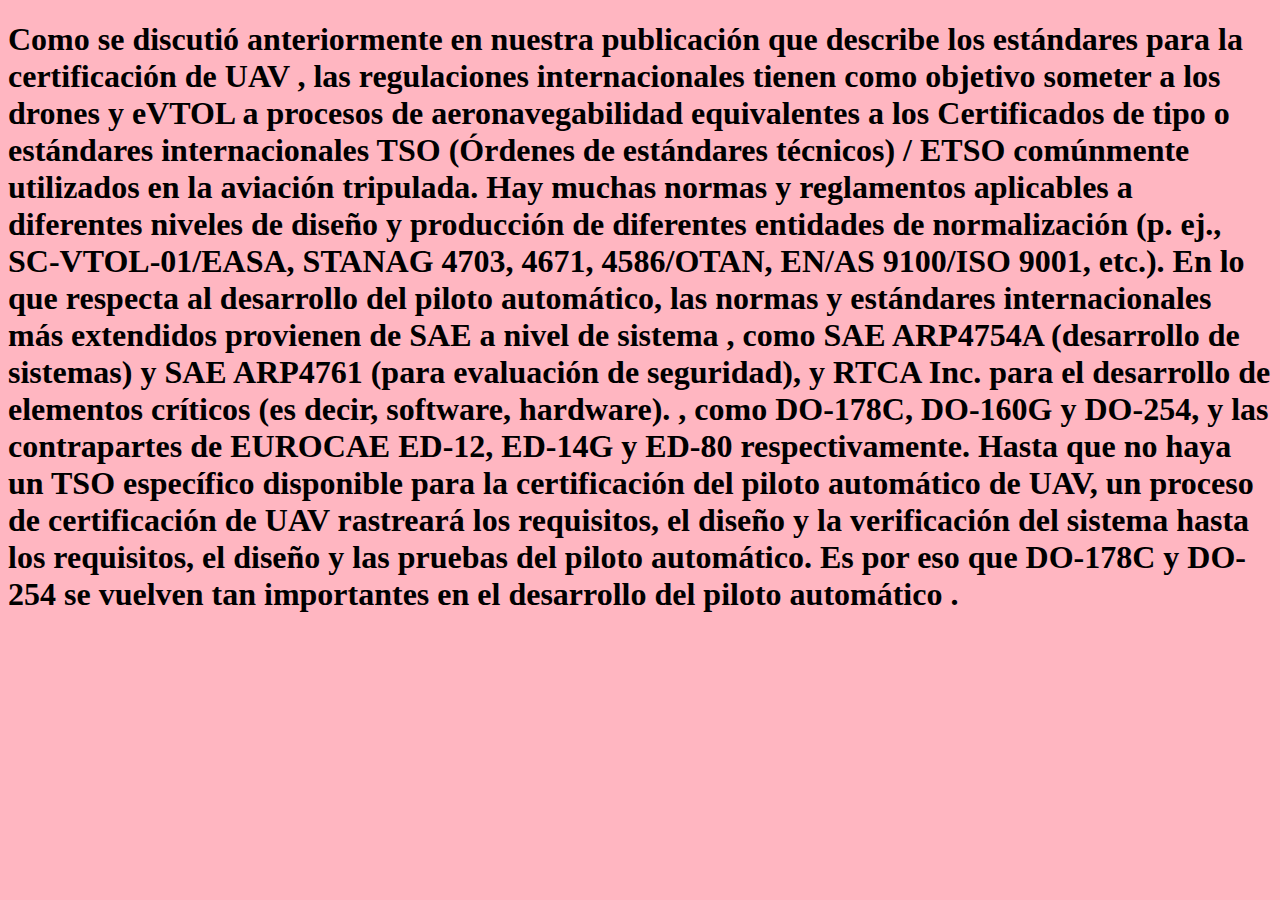
<file: index/espacial.html>
<!DOCTYPE html>
<html lang="en">
<head>
    <meta charset="UTF-8">
    <meta http-equiv="X-UA-Compatible" content="IE=edge">
    <meta name="viewport" content="width=device-width, initial-scale=1.0">
    <title>Document</title>
</head>
<body bgcolor="lightpink" text="black">
    <h1> Como se discutió anteriormente en nuestra publicación que describe los  estándares para la certificación de UAV , las regulaciones internacionales tienen como objetivo someter a los drones y eVTOL a procesos de aeronavegabilidad equivalentes a los  Certificados de tipo o estándares internacionales TSO  (Órdenes de estándares técnicos)  / ETSO  comúnmente utilizados en la aviación tripulada. 

        Hay muchas normas y reglamentos aplicables a diferentes niveles de diseño y producción de diferentes entidades de normalización (p. ej., SC-VTOL-01/EASA, STANAG 4703, 4671, 4586/OTAN, EN/AS 9100/ISO 9001, etc.). En lo que respecta al desarrollo del piloto automático,  las normas y estándares internacionales más extendidos provienen de SAE a nivel de sistema , como SAE ARP4754A (desarrollo de sistemas) y SAE ARP4761 (para evaluación de seguridad), y RTCA Inc. para el desarrollo de elementos críticos (es decir, software, hardware). , como DO-178C, DO-160G y DO-254, y las contrapartes de EUROCAE ED-12, ED-14G y ED-80 respectivamente.
        
        Hasta que no haya un TSO específico disponible para la certificación del piloto automático de UAV, un proceso de certificación de UAV rastreará los requisitos, el diseño y la verificación del sistema hasta los requisitos, el diseño y las pruebas del piloto automático. Es por eso que DO-178C y DO-254 se vuelven tan importantes en el desarrollo del piloto automático .</h1>
        
</body>
</html>
</file>
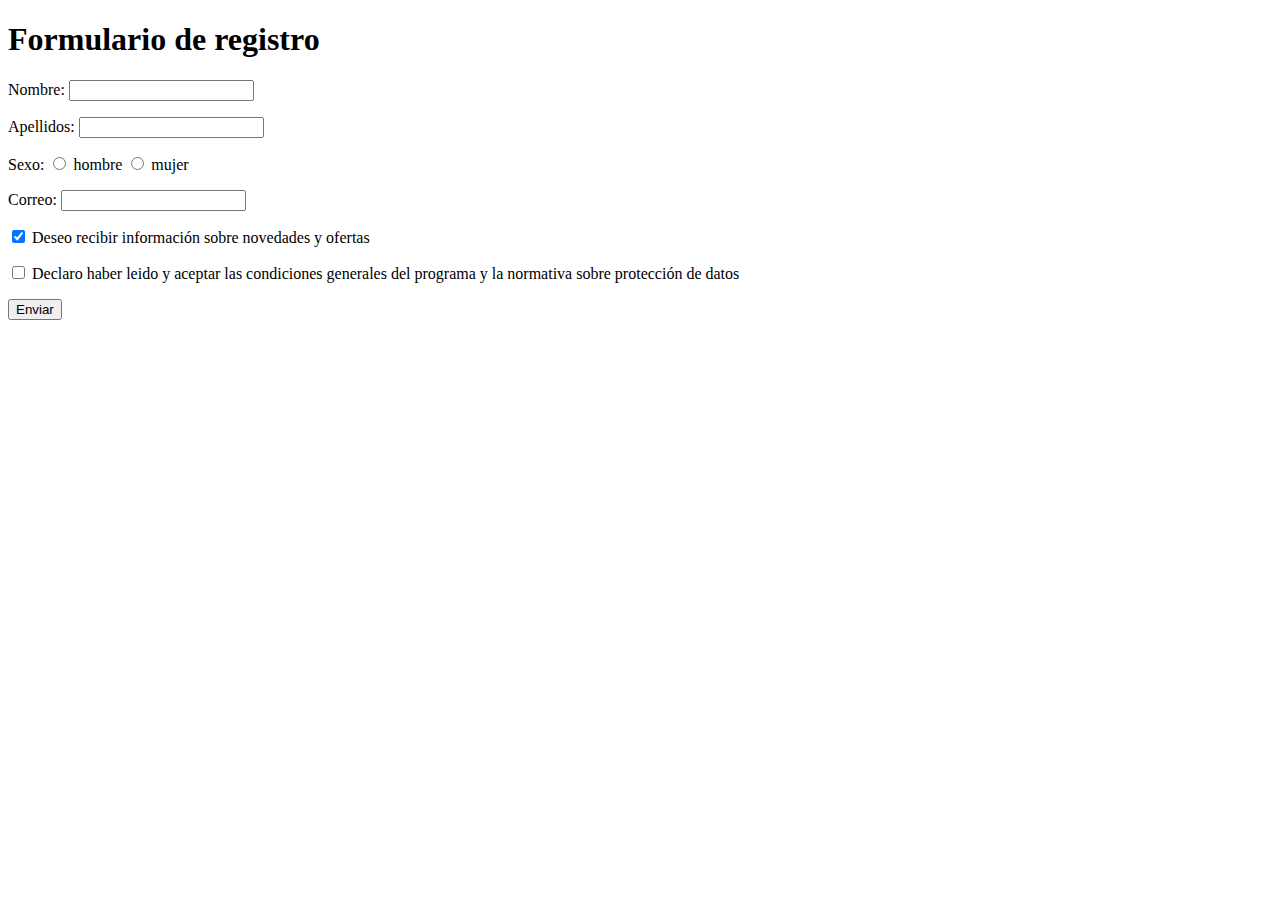
<file: index/Formulario.html>
<!DOCTYPE html>
<html lang="en">
<head>
    <meta charset="UTF-8">
    <meta http-equiv="X-UA-Compatible" content="IE=edge">
    <meta name="viewport" content="width=device-width, initial-scale=1.0">
    <title>Document</title>
</head>
    <head>
        <title>Formulario de registro - Mi web</title>
        </head>
        <body>
        
        <h1>Formulario de registro</h1>
        
        <form action="" method="get">
        <p>
        Nombre: <input type="text" name="nombre" maxlength="50" />
        </p>
        
        <p>
        Apellidos: <input type="text" name="apellidos" maxlength="50" />
        </p>
        
        <p>
        Sexo: <input type="radio" name="sexo" value="h" /> hombre <input type="radio" name="sexo" value="m" /> mujer
        </p>
        
        <p>
        Correo: <input type="text" name="correo" maxlength="100" />
        </p>
        
        <p>
        <input type="checkbox" name="info" checked="checked" /> Deseo recibir información sobre novedades y ofertas
        </p>
        
        <p>
        <input type="checkbox" name="condiciones" /> Declaro haber leido y aceptar las condiciones generales del programa y la normativa sobre protección de datos
        </p>
        
        <p>
        <input type="submit" value="Enviar" />
        </p>
        </form>
        
        </body>
        </html>
</body>
</html>
</file>
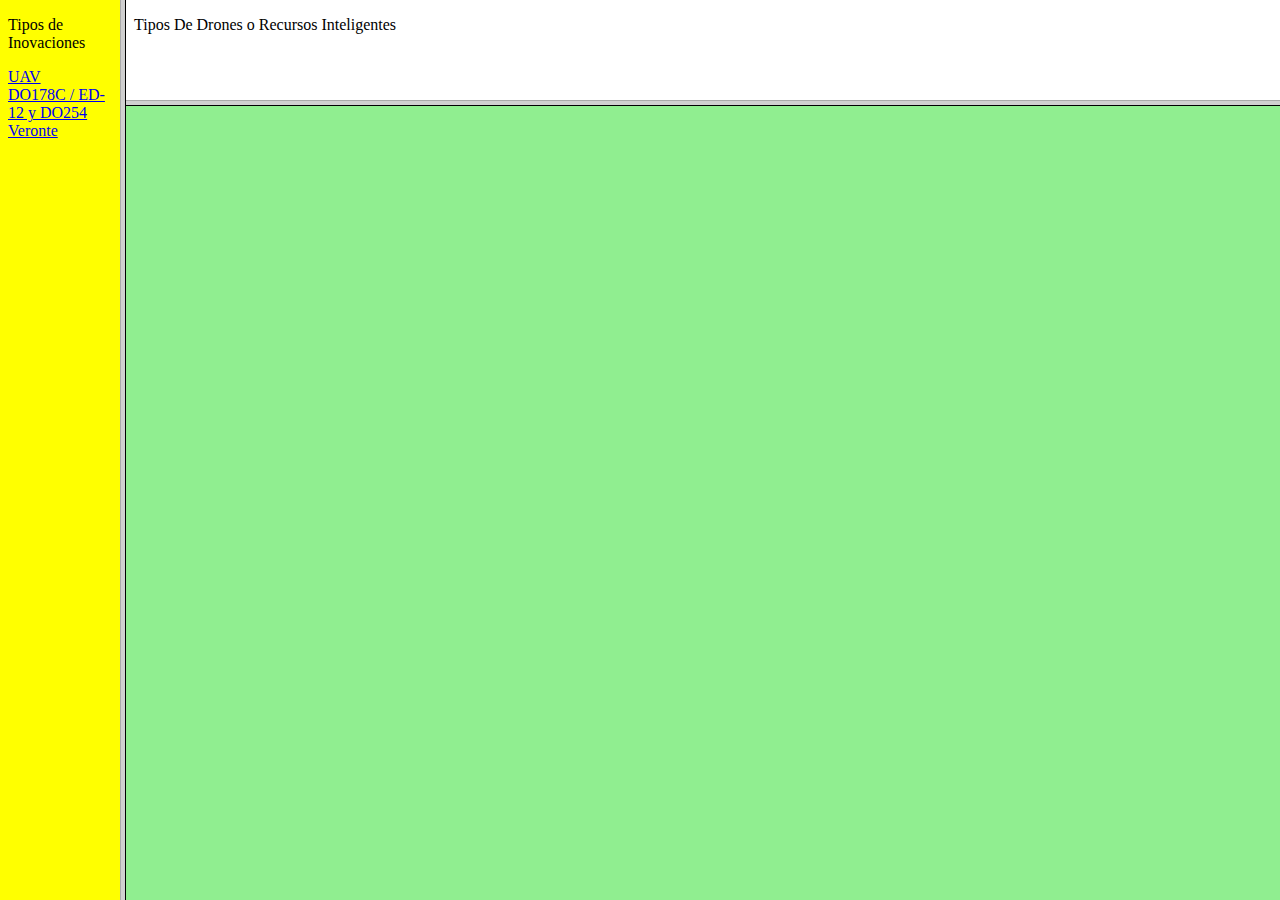
<file: index/index2.html>
<!DOCTYPE html>
<html lang="en">
<head>
    <meta charset="UTF-8">
    <meta http-equiv="X-UA-Compatible" content="IE=edge">
    <meta name="viewport" content="width=device-width, initial-scale=1.0">
    <title>Document</title>

</head>
<frameset cols="120,*">
    <frame id="frmIzquierdo" name= "frmIzquierdo" src="pagina1.html"/>

    <frameset rows="100,*">
        <frame id=" frmSuperior"  name="frmSuperior" src="pagina2.html"/>

        <frame id=" frmInferior"  name="frmInferior" src="pagina3.html"/>
        <frame id=" frmInferior"  name="frmInferior" src="espacial.html"/>
        
<frameset cols="25%, *25%">
<frame src="pagina1.html"/>
<frame src="musical.html"/>
<frame src="interpersonal.html"/>
</frameset>
<noframes>
    <body> Su navegador no soporta frame</body>
</noframes>


    
</body>
</html>
</file>
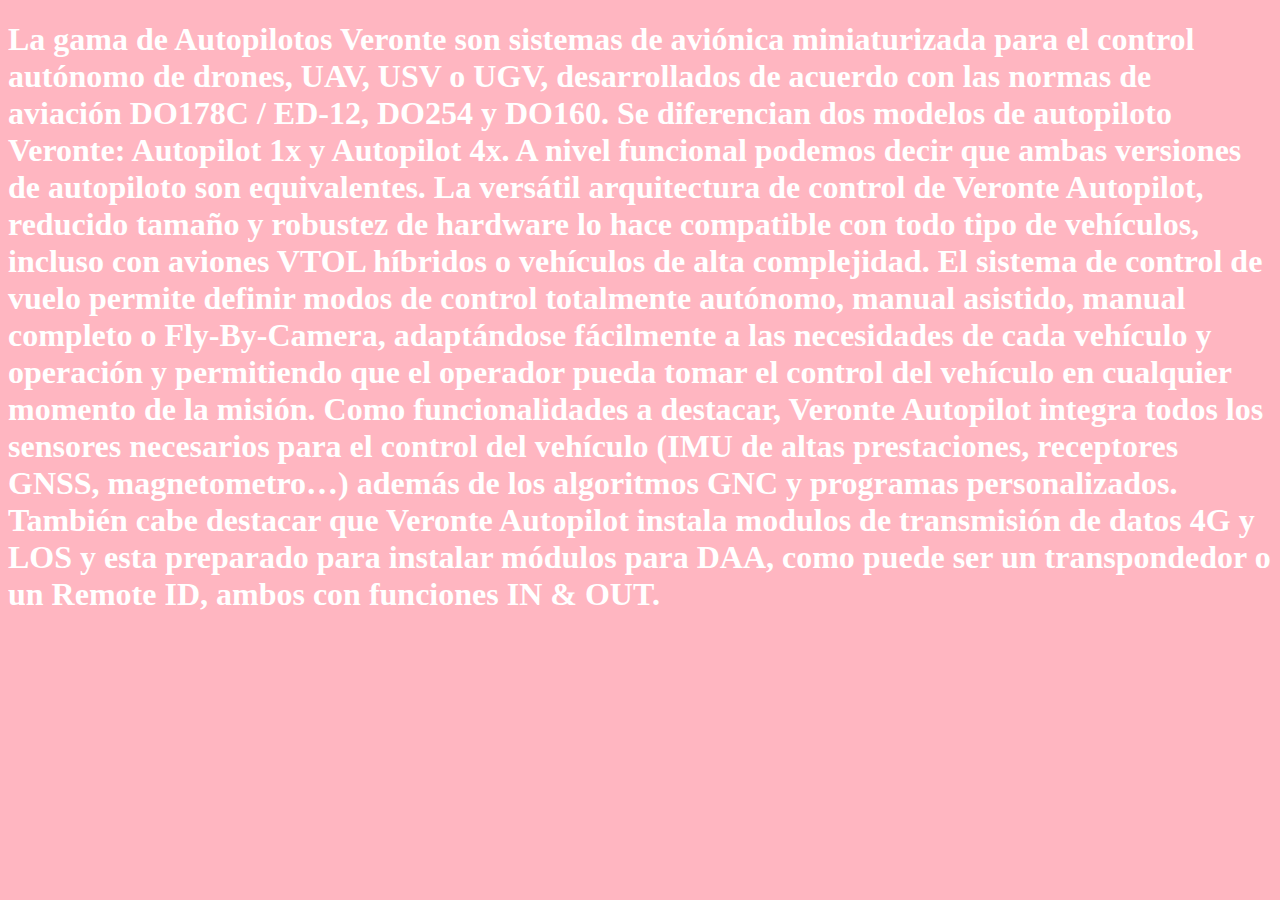
<file: index/interpersonal.html>
<!DOCTYPE html>
<html lang="en">
<head>
    <meta charset="UTF-8">
    <meta http-equiv="X-UA-Compatible" content="IE=edge">
    <meta name="viewport" content="width=device-width, initial-scale=1.0">
    <title>Document</title>
</head>
<body bgcolor="lightpink" text="white">
    <h1>La gama de Autopilotos Veronte son sistemas de aviónica miniaturizada para el control autónomo de drones, UAV, USV o UGV, desarrollados de acuerdo con las normas de aviación DO178C / ED-12, DO254 y DO160.

        Se diferencian dos modelos de autopiloto Veronte: Autopilot 1x y Autopilot 4x.
        
        A nivel funcional podemos decir que ambas versiones de autopiloto son equivalentes. La versátil arquitectura de control de Veronte Autopilot, reducido tamaño y robustez de hardware lo hace compatible con todo tipo de vehículos, incluso con aviones VTOL híbridos o vehículos de alta complejidad. El sistema de control de vuelo permite definir modos de control totalmente autónomo, manual asistido, manual completo o Fly-By-Camera, adaptándose fácilmente a las necesidades de cada vehículo y operación y permitiendo que el operador pueda tomar el control del vehículo en cualquier momento de la misión. 
        
        Como funcionalidades a destacar, Veronte Autopilot integra todos los sensores necesarios para el control del vehículo (IMU de altas prestaciones, receptores GNSS, magnetometro…) además de los algoritmos GNC y programas personalizados. También cabe destacar que Veronte Autopilot instala modulos de transmisión de datos 4G y LOS y esta preparado para instalar módulos para DAA, como puede ser un transpondedor o un Remote ID, ambos con funciones IN & OUT.</h1>
    
</body>
</html>
</file>
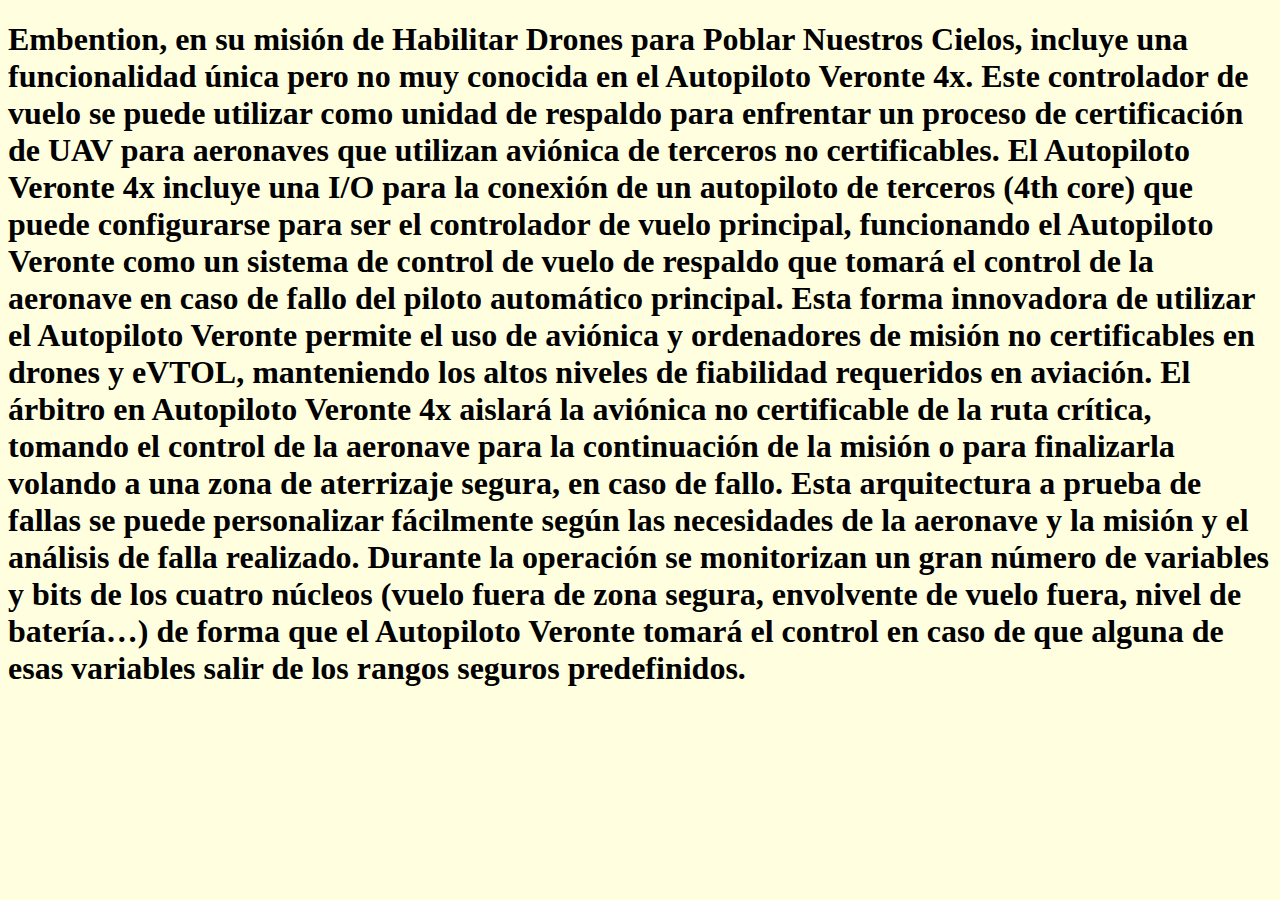
<file: index/musical.html>
<!DOCTYPE html>
<html lang="en">
<head>
    <meta charset="UTF-8">
    <meta http-equiv="X-UA-Compatible" content="IE=edge">
    <meta name="viewport" content="width=device-width, initial-scale=1.0">
    <title>Document</title>
</head>
<body bgcolor="lightyellow" text="black">
    <h1> Embention, en su misión de Habilitar Drones para Poblar Nuestros Cielos, incluye una funcionalidad única pero no muy conocida en el Autopiloto Veronte 4x. Este controlador de vuelo se puede utilizar como unidad de respaldo para enfrentar un proceso de certificación de UAV para aeronaves que utilizan aviónica de terceros no certificables.

        El Autopiloto Veronte 4x incluye una I/O para la conexión de un autopiloto de terceros (4th core) que puede configurarse para ser el controlador de vuelo principal, funcionando el Autopiloto Veronte como un sistema de control de vuelo de respaldo que tomará el control de la aeronave en caso de fallo del piloto automático principal.
        
        Esta forma innovadora de utilizar el Autopiloto Veronte permite el uso de aviónica y ordenadores de misión no certificables en drones y eVTOL, manteniendo los altos niveles de fiabilidad requeridos en aviación. El árbitro en Autopiloto Veronte 4x aislará la aviónica no certificable de la ruta crítica, tomando el control de la aeronave para la continuación de la misión o para finalizarla volando a una zona de aterrizaje segura, en caso de fallo.
        
        Esta arquitectura a prueba de fallas se puede personalizar fácilmente según las necesidades de la aeronave y la misión y el análisis de falla realizado. Durante la operación se monitorizan un gran número de variables y bits de los cuatro núcleos (vuelo fuera de zona segura, envolvente de vuelo fuera, nivel de batería…) de forma que el Autopiloto Veronte tomará el control en caso de que alguna de esas variables salir de los rangos seguros predefinidos.</h1>
    
</body>
</html>
</file>
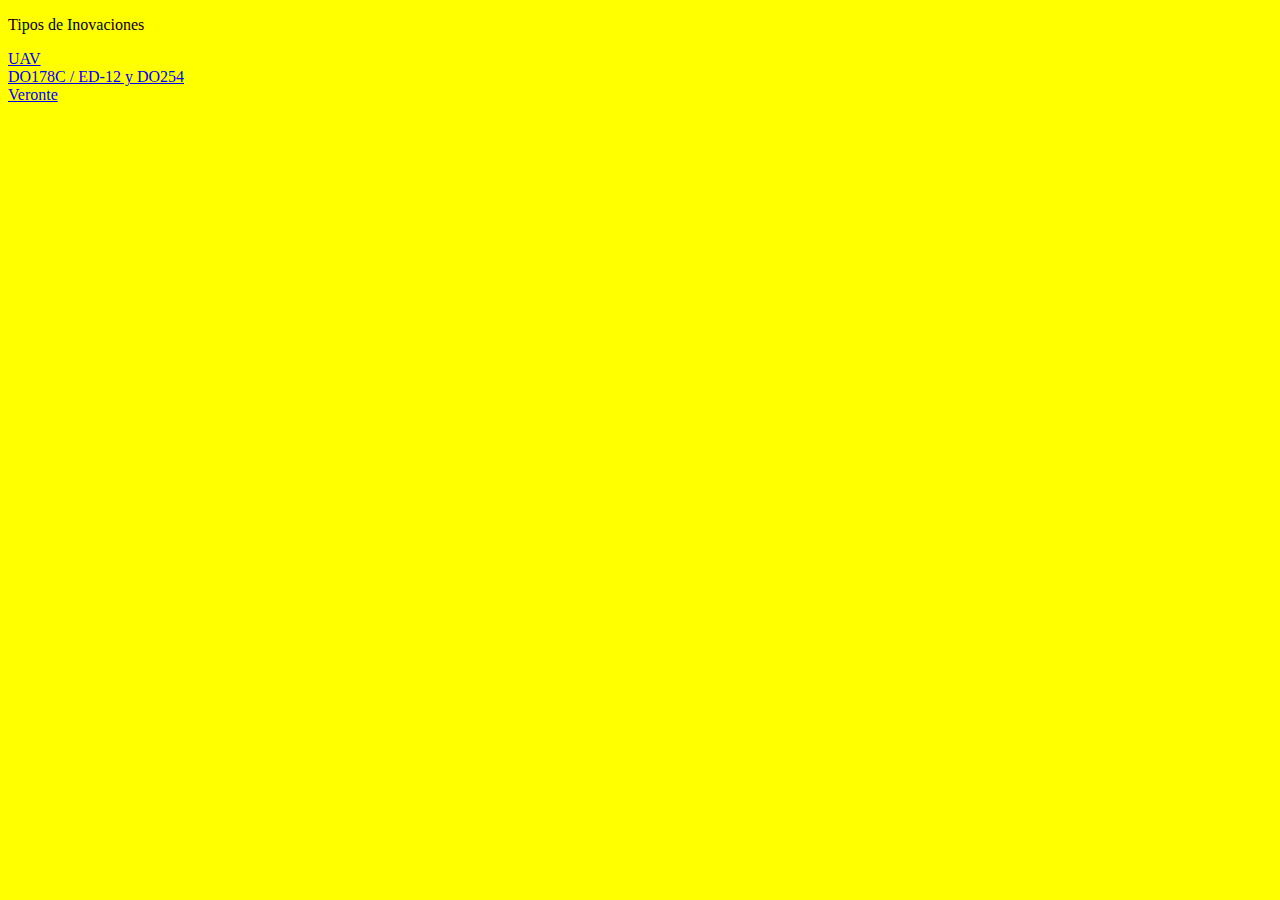
<file: index/pagina1.html>
<!DOCTYPE html>
<html lang="en">
<head>
    <meta charset="UTF-8">
    <meta http-equiv="X-UA-Compatible" content="IE=edge">
    <meta name="viewport" content="width=device-width, initial-scale=1.0">
    <title>Document</title>
</head>
<body>
    <body bgcolor="yellow">
        <p> Tipos de Inovaciones</p>
     <a href="espacial.html"
     target="frmInferior"> UAV</a><br>
     <a href="musical.html"
     target="frmInferior"> DO178C / ED-12 y DO254</a><br>
     <a href="interpersonal.html"
     target="frmInferior">Veronte </a><br>


</body>
</html>
</file>
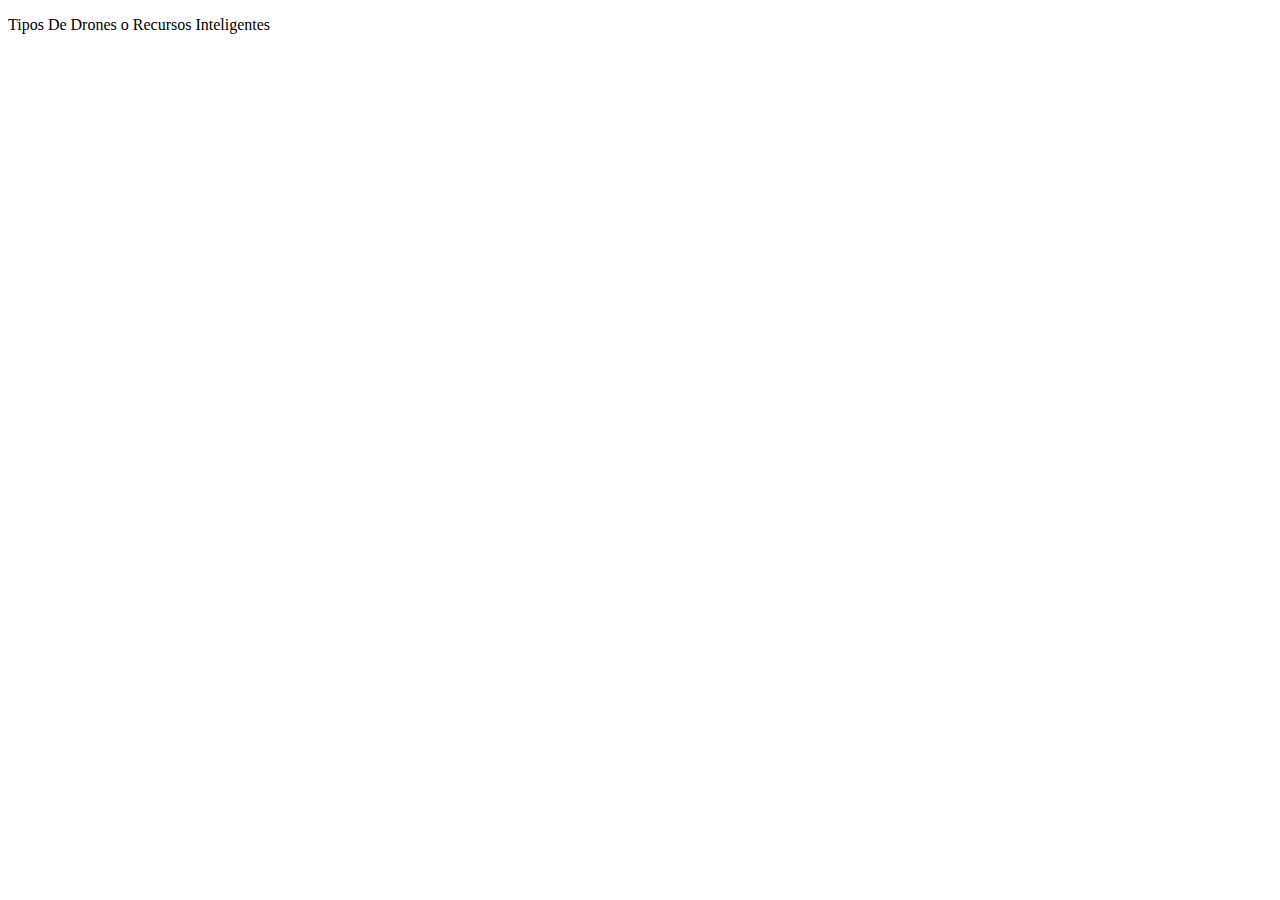
<file: index/pagina2.html>
<!DOCTYPE html>
<html lang="en">
<head>
    <meta charset="UTF-8">
    <meta http-equiv="X-UA-Compatible" content="IE=edge">
    <meta name="viewport" content="width=device-width, initial-scale=1.0">
    <title>Document</title>

</head>
<body>
    <body bgcolor="white" text="black"> 
        <p> Tipos De Drones o Recursos Inteligentes </p>
        <p>  </p>
    </body>
</body> 
</html>
</file>
